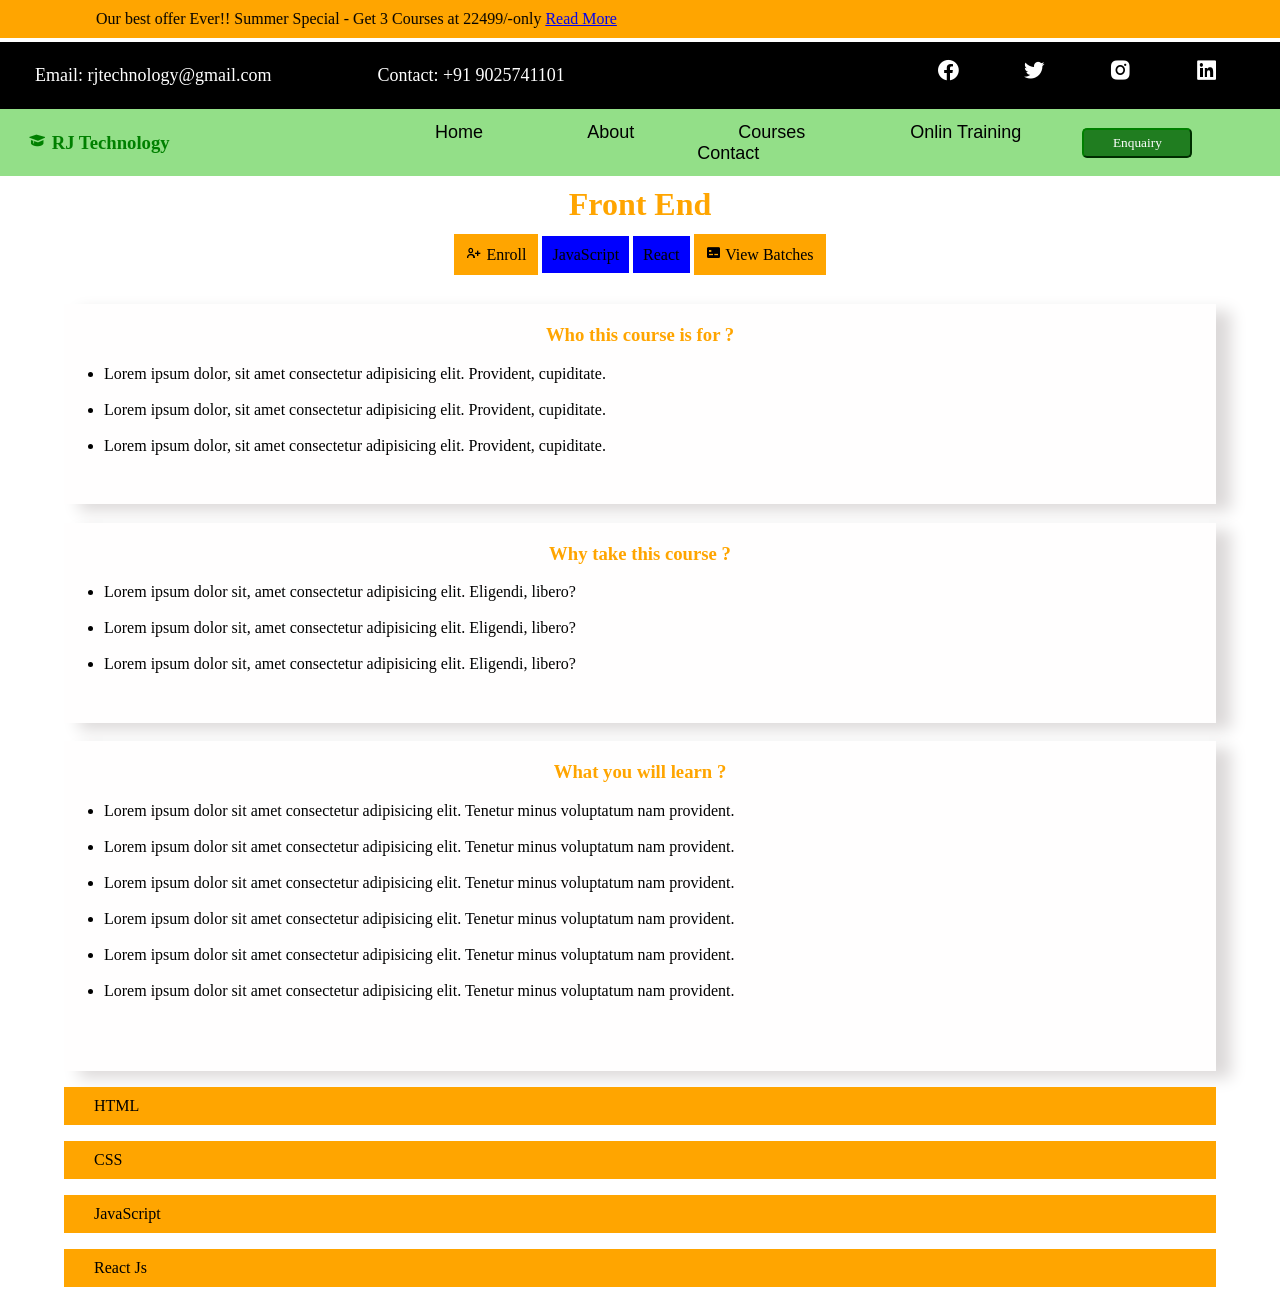
<file: frontend.html>
<!DOCTYPE html>
<html lang="en">
<head>
    <meta charset="UTF-8">
    <meta name="viewport" content="width=device-width, initial-scale=1.0">
    <title>frontend part</title>
    <link rel="stylesheet" href="frontend.css">
    <link rel="stylesheet"
    href="https://unpkg.com/boxicons@latest/css/boxicons.min.css">
</head>
<body>
     <!-- heading section -->
     <header class="heading">
        <marquee behavior="alternate" direction="right">Our best offer Ever!! Summer Special - Get 3 Courses at 22499/-only <a href="#">Read More</a></marquee>
        <div class="heading1">
            <ul>
                <a >Email: rjtechnology@gmail.com</a>
                <a >Contact: +91 9025741101</a>
                  
            </ul>
            <ol>
                <a href="https://www.facebook.com/"><i class='bx bxl-facebook-circle'></i></a>
                <a href="https://x.com/i/flow/login"><i class='bx bxl-twitter' ></i></a>
                <a href="https://www.instagram.com/accounts/login/"><i class='bx bxl-instagram-alt' ></i></a>
                <a href="https://www.linkedin.com/"><i class='bx bxl-linkedin-square' ></i></a>
            </ol>
            
        </div>
        <!-- nav bar -->
         <div class="nav">
            <div class="logo">
                <h3><i class='bx bxs-graduation' ></i>
                RJ Technology</h3>

            </div>
            <div class="menu">

                <a href="#">Home</a>
                <a href="#">About</a>
                <a href="#">Courses </a>
                <a href="#">Onlin Training</a>
                <a href="#">Contact</a>

            </div>
            <div class="form">
                <button>Enquairy</button>
            </div>
         </div>
    </header>
    <!-- main part -->

    <div class="top">
        <h1>Front End</h1>
        <div class="topics">
            <a class="org" ><i class='bx bx-user-plus' ></i> Enroll</a>
            <a class="blu">JavaScript</a>
            <a class="blu">React</a>
            <a class="org"><i class='bx bxs-credit-card-front' ></i> View Batches</a>
        </div>
    </div>
    <!-- sentences -->

    <div class="who">
        <h3>Who this course is for ?</h3>
        <ul>
            <li>Lorem ipsum dolor, sit amet consectetur adipisicing elit. Provident, cupiditate.</li><br>
            <li>Lorem ipsum dolor, sit amet consectetur adipisicing elit. Provident, cupiditate.</li><br>
            <li>Lorem ipsum dolor, sit amet consectetur adipisicing elit. Provident, cupiditate.</li>
        </ul>
    </div>

    <div class="why">
        <h3>Why take this course ?</h3>
        <ul>
            <li>Lorem ipsum dolor sit, amet consectetur adipisicing elit. Eligendi, libero?</li><br>
            <li>Lorem ipsum dolor sit, amet consectetur adipisicing elit. Eligendi, libero?</li><br>
            <li>Lorem ipsum dolor sit, amet consectetur adipisicing elit. Eligendi, libero?</li>
        </ul>
    </div>

    <div class="what">
        <h3>What you will learn ?</h3>
        <ul>
            <li>Lorem ipsum dolor sit amet consectetur adipisicing elit. Tenetur minus voluptatum nam provident.</li><br>
            <li>Lorem ipsum dolor sit amet consectetur adipisicing elit. Tenetur minus voluptatum nam provident.</li><br>
            <li>Lorem ipsum dolor sit amet consectetur adipisicing elit. Tenetur minus voluptatum nam provident.</li><br>
            <li>Lorem ipsum dolor sit amet consectetur adipisicing elit. Tenetur minus voluptatum nam provident.</li><br>
            <li>Lorem ipsum dolor sit amet consectetur adipisicing elit. Tenetur minus voluptatum nam provident.</li><br>
            <li>Lorem ipsum dolor sit amet consectetur adipisicing elit. Tenetur minus voluptatum nam provident.</li><br>
           
          
        </ul>
    </div>

    <!-- articles -->

    <div class="article">

        <aside>
            <p>HTML</p>
            <article>
                <ul>
                    <li>Lorem ipsum dolor sit, amet consectetur adipisicing elit. Molestiae perferendis quis sit nostrum blanditiis voluptatum.</li>
                    <li>Lorem ipsum dolor sit, amet consectetur adipisicing elit. Molestiae perferendis quis sit nostrum blanditiis voluptatum.</li>
                    <li>Lorem ipsum dolor sit, amet consectetur adipisicing elit. Molestiae perferendis quis sit nostrum blanditiis voluptatum.</li>
                    <li>Lorem ipsum dolor sit, amet consectetur adipisicing elit. Molestiae perferendis quis sit nostrum blanditiis voluptatum.</li>
                    <li>Lorem ipsum dolor sit, amet consectetur adipisicing elit. Molestiae perferendis quis sit nostrum blanditiis voluptatum.</li>
                </ul>
            </article>
        </aside>
        <!-- art2 -->

        <aside>
            <p>CSS</p>
            <article>
                <ul>
                    <li>Lorem ipsum dolor sit, amet consectetur adipisicing elit. Molestiae perferendis quis sit nostrum blanditiis voluptatum.</li>
                    <li>Lorem ipsum dolor sit, amet consectetur adipisicing elit. Molestiae perferendis quis sit nostrum blanditiis voluptatum.</li>
                    <li>Lorem ipsum dolor sit, amet consectetur adipisicing elit. Molestiae perferendis quis sit nostrum blanditiis voluptatum.</li>
                    <li>Lorem ipsum dolor sit, amet consectetur adipisicing elit. Molestiae perferendis quis sit nostrum blanditiis voluptatum.</li>
                    <li>Lorem ipsum dolor sit, amet consectetur adipisicing elit. Molestiae perferendis quis sit nostrum blanditiis voluptatum.</li>
                </ul>
            </article>
        </aside>

        <!-- art3 -->
        <aside>
            <p>JavaScript</p>
            <article>
                <ul>
                    <li>Lorem ipsum dolor sit, amet consectetur adipisicing elit. Molestiae perferendis quis sit nostrum blanditiis voluptatum.</li>
                    <li>Lorem ipsum dolor sit, amet consectetur adipisicing elit. Molestiae perferendis quis sit nostrum blanditiis voluptatum.</li>
                    <li>Lorem ipsum dolor sit, amet consectetur adipisicing elit. Molestiae perferendis quis sit nostrum blanditiis voluptatum.</li>
                    <li>Lorem ipsum dolor sit, amet consectetur adipisicing elit. Molestiae perferendis quis sit nostrum blanditiis voluptatum.</li>
                    <li>Lorem ipsum dolor sit, amet consectetur adipisicing elit. Molestiae perferendis quis sit nostrum blanditiis voluptatum.</li>
                </ul>
            </article>
        </aside>

        <!-- art4 -->
        <aside>
            <p>React Js</p>
            <article>
                <ul>
                    <li>Lorem ipsum dolor sit, amet consectetur adipisicing elit. Molestiae perferendis quis sit nostrum blanditiis voluptatum.</li>
                    <li>Lorem ipsum dolor sit, amet consectetur adipisicing elit. Molestiae perferendis quis sit nostrum blanditiis voluptatum.</li>
                    <li>Lorem ipsum dolor sit, amet consectetur adipisicing elit. Molestiae perferendis quis sit nostrum blanditiis voluptatum.</li>
                    <li>Lorem ipsum dolor sit, amet consectetur adipisicing elit. Molestiae perferendis quis sit nostrum blanditiis voluptatum.</li>
                    <li>Lorem ipsum dolor sit, amet consectetur adipisicing elit. Molestiae perferendis quis sit nostrum blanditiis voluptatum.</li>
                </ul>
            </article>
        </aside>
    </div>


   

</body>
</html>
</file>
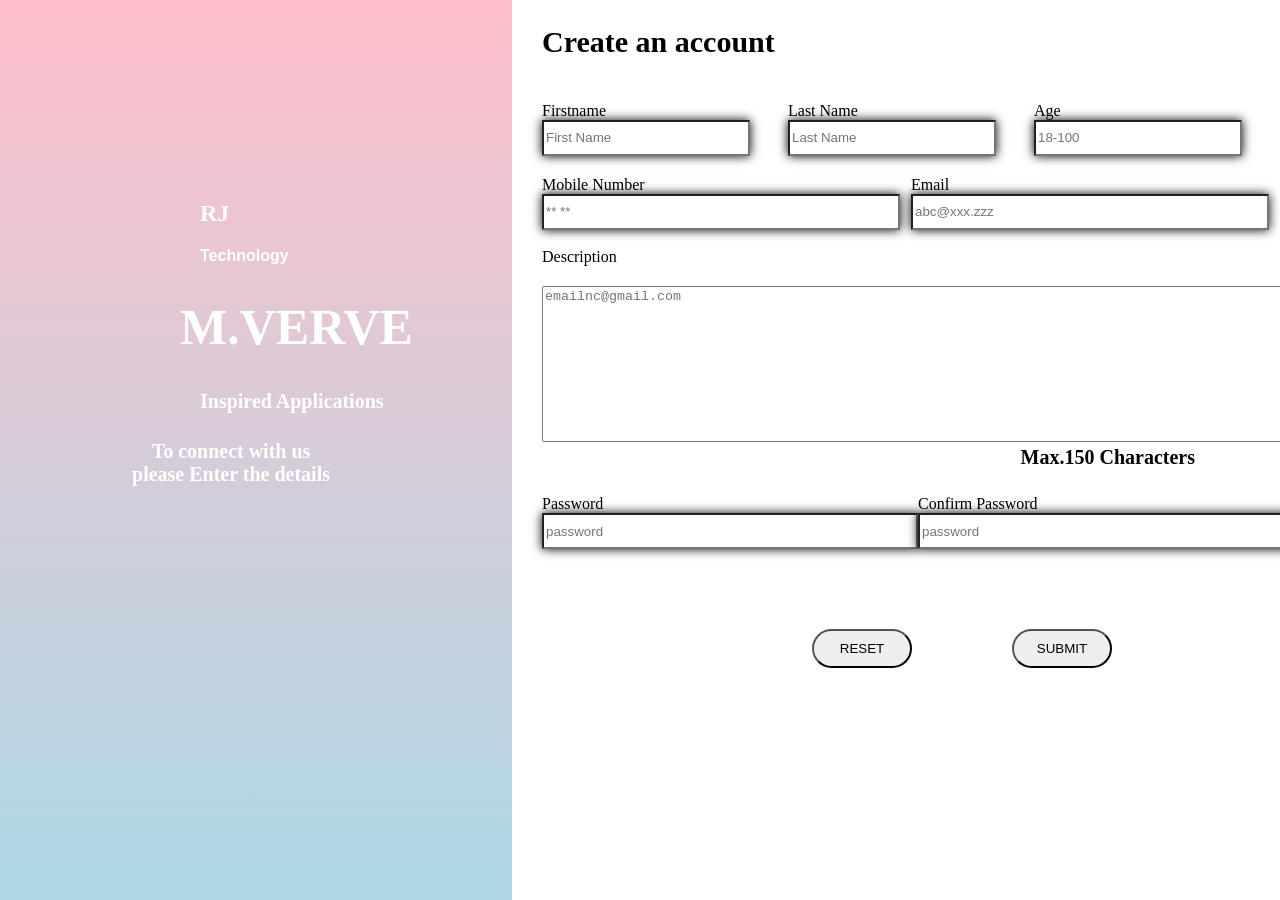
<file: fullstack.html>
<!DOCTYPE html>
<html lang="en">
<head>
    <meta charset="UTF-8">
    <meta name="viewport" content="width=device-width, initial-scale=1.0">
    <title>full stack - page</title>
    <style>
        body{
            margin: 0;
            padding: 0;
        }
        .container{
            display: grid;
            grid-template-columns: 40% 60%;  
            height: 100vh;
        }
        /* leftside */
        .container .leftside{
            background:linear-gradient(pink,lightblue); 
            display:block;  
            color: white;  
        }
        .container .leftside .one h2{
            margin-top: 200px;
            margin-left: 200px;
        }
        .container .leftside .one h4{
            margin: 0;
            margin-left: 200px;
            font-family: 'Segoe UI', Tahoma, Geneva, Verdana, sans-serif;
        }

        .container .leftside .two h1{
            font-size: 50px;
            margin-left: 180px;
        }
        .container .leftside .two h4{
            margin-left: 200px;
            font-size: 20px;
        }
        .container .leftside .three h4{
            margin-right: 50px;
            font-size: 20px;
            text-align: center;
        }
       
        
        /* rightside */
        .container .rightside{
            margin-left: 30px;
        }
        .container .rightside input{
            box-shadow: 0px 0px  10px black;
        }
        .container .rightside h2{
            font-size: 30px;
           
        }
        .container .rightside .lab{
            display: grid;
            grid-template-columns: auto auto auto;
            
        }
        .container .rightside .lab input{
            width: 200px;
            height: 30px;
        }
        .container .rightside .lab2{
            margin-top: 20px;
            display: grid;
            grid-template-columns: auto auto;

        }
        .container .rightside .lab2 input{
            width: 350px;
            height: 30px;
        }
        /* textarea */
        .container .rightside .message textarea{
            margin-top: 20px;
            width: 800px;
        }
        .container .rightside .must h4{
            margin-top: 0;
            text-align: right;
            margin-right: 85px;
            font-size: 20px;
        }
        /* passwd */

        .container .rightside .pass{
            display: grid;
            grid-template-columns: auto auto;
        }
        .container .rightside .pass input{
            width: 350px;
            height: 30px;
            padding-right: 20px;
        }
        /* button */

        .container .rightside .btn{
           display: flex;
           margin-top: 30px;
           

        }
        .container .rightside .btn .lbtn{
            margin-top: 50px;
            margin-left: 270px;
            padding: 10px;
            width: 100px;
            border-radius: 25px;

        }
        .container .rightside .btn .rbtn{
            margin-top: 50px;
            margin-left: 100px;
            padding: 10px;
            width: 100px;
            border-radius: 25px;
        }
        .container .rightside .btn .lbtn:hover{
            background-color: blue;
            color: white;
        }
        .container .rightside .btn .rbtn:hover{
            background-color: blue;
            color: white;
        }


    </style>
</head>
<body>
    <div class="container">
        <div class="leftside">
            <div class="one">
                <h2>RJ</h2>
            <h4>Technology</h4>
            </div>
            <div class="two">
                <h1>M.VERVE</h1>
                <h4>Inspired Applications</h4>
            </div>
            <div class="three">
                <h4>
                    To connect with us <br>
                    please Enter the details
                </h4>
            </div>

        </div>

        <div class="rightside">
            <h2>Create an account</h2>
            <br>
            <div class="lab">
                <div class="fname">
                    <label >Firstname</label><br>
                    <input type="text" placeholder="First Name" >
                </div>
             <div class="lname">
                <label >Last Name</label><br>
                <input type="text" placeholder="Last Name">
             </div>
             <div class="age">
                <label >Age</label><br>
                <input type="number" placeholder="18-100">
             </div>

            </div>
            <!-- lab2 -->
            
            <div class="lab2">
                <div class="num">
                    <label >Mobile Number</label><br>
                    <input type="number" placeholder="** **">
                </div>
                <div class="email">
                    <label >Email</label><br>
                    <input type="email" placeholder="abc@xxx.zzz">
                </div>

            </div>
            
            <!-- textarea -->
             <div class="message">
                <br>
                <label >Description</label><br>
                <textarea cols="30" rows="10" placeholder="emailnc@gmail.com"></textarea>
                
             </div>
             <div class="must">
                <h4>Max.150 Characters</h4>
             </div>

             <!-- password -->
             <div class="pass">
                <div class="passw">
                    <label >Password</label><br>
                    <input type="password" placeholder="password">
                </div>
                <div class="cpassw">
                    <label >Confirm Password</label><br>
                    <input type="password" placeholder="password">
                </div>
              </div> 

              <!-- button -->
               <div class="btn">
                <button class="lbtn">RESET</button>
                <button class="rbtn">SUBMIT</button>
               </div>
            
        </div>
    </div>
</body>
</html>
</file>
<file: frontend.css>
body{
    margin: 0;
    padding: 0;
}
.heading marquee{
    padding: 10px;
    background-color: orange;
}
.heading1{
    display: grid;
    grid-template-columns: 70% 30%;
    background-color: black;
    color: white;
}
.heading1 ul{
    display: grid;
    grid-template-columns: 40% 60%;
    text-decoration: none;
    margin-left: 30px;
    padding: 5px;
    font-size: large;
    font-family:Cambria, Cochin, Georgia, Times, 'Times New Roman', serif;
    
}
.heading1 ul a:hover{
    color: red;
    cursor: pointer;
}
.heading1 li{
    font-size: 20px;
    font-weight: 700;
    font-family: 'Times New Roman', Times, serif;
}
.heading1 ol{
    display: grid;
    grid-template-columns: 25% 25% 25% 25%;
}
.heading ol a{
    font-size: 25px;
    color: white;
}
/* nav menu */

.nav{
    display: grid;
    grid-template-columns: 25% 60% 15%;
    background-color: rgb(147, 223, 136);
    padding: 8px;
    padding-top: 4px;
    padding-bottom: 4px;
    align-items: center;

}

.nav .logo{
    display: grid;
    grid-template-columns: 50% 50%;
    color: green;
    margin-left: 20px;
    font-family: cursive;  
}
.nav .menu{
    text-align: center;
}
.nav a{
    padding: 25px;
    margin-left: 50px;
    text-decoration: none;
    font-family: 'Lucida Sans', 'Lucida Sans Regular', 'Lucida Grande', 'Lucida Sans Unicode', Geneva, Verdana, sans-serif;
    font-size: large;
    color: black;
    font-weight: 300;
}
.heading .nav .menu a:hover{
    background-color: white;
    color: red;

}
.nav button{
    padding: 5px;
    font-family: cursive;
    border-radius: 5px;
    width: 110px;
    color: white;
    background-color: rgb(32, 125, 32);
    border-color: green;
    margin-right: 60px;
}

/* frontend link */
body .front{
    /* display:none; */
    width: 80px;
    background-color: rgb(220, 234, 218);
    position: absolute;
    margin-top: 0;
    text-align: center;
    margin-left: 756px;
    padding: 20px;
}
    


body .front a{
    text-decoration: none;
    font-size: 15px;
    font-family: cursive;
    color: black;

}


/* main part */

.top h1{
    text-align: center;
    color: orange;
    margin-top: 10px;
}
.top .topics{
    margin-top: 20px;
    text-align: center;
}
.top .topics .org{
    background-color: orange;
    padding: 12px;
}
.top .topics .blu{
    background-color: blue;
    padding: 10px;
}

/* sentences */

.who{
    height: 200px;
    background-color: rgb(255, 254, 254);
    margin-top: 40px;
    margin-left: 5%;
    margin-right: 5%;
    box-shadow: 15px 7px 15px rgb(220, 217, 217);
    font-family: cursive;
}
.who h3{
    text-align: center;
    color: orange;
    padding-top: 20px;
}

.why{
    height: 200px;
    background-color: rgb(255, 254, 254);
    margin-left: 5%;
    margin-right: 5%;
    box-shadow: 15px 7px 15px rgb(220, 217, 217);
    font-family: cursive;
}
.why h3{
    text-align: center;
    color: orange;
    padding-top: 20px;
}

.what{
    height: 330px;
    background-color: rgb(255, 254, 254);
    margin-left: 5%;
    margin-right: 5%;
    box-shadow: 15px 7px 15px rgb(220, 217, 217);
    font-family: cursive;
}
.what h3{
    text-align: center;
    color: orange;
    padding-top: 20px;
}

/* articles */

aside {
    background-color:orange;
    margin-left: 5%;
    margin-right: 5%;
    /* height:10%; */
}
aside p{
    margin-left: 20px;
    padding: 10px;
}
article{
    display: none;
    background-color: #fff;
    overflow: auto;
    padding-top: 10px;
    margin-top: 30px;
    height: 100px;
}
aside:hover article{
    display: block;
}
</file>
